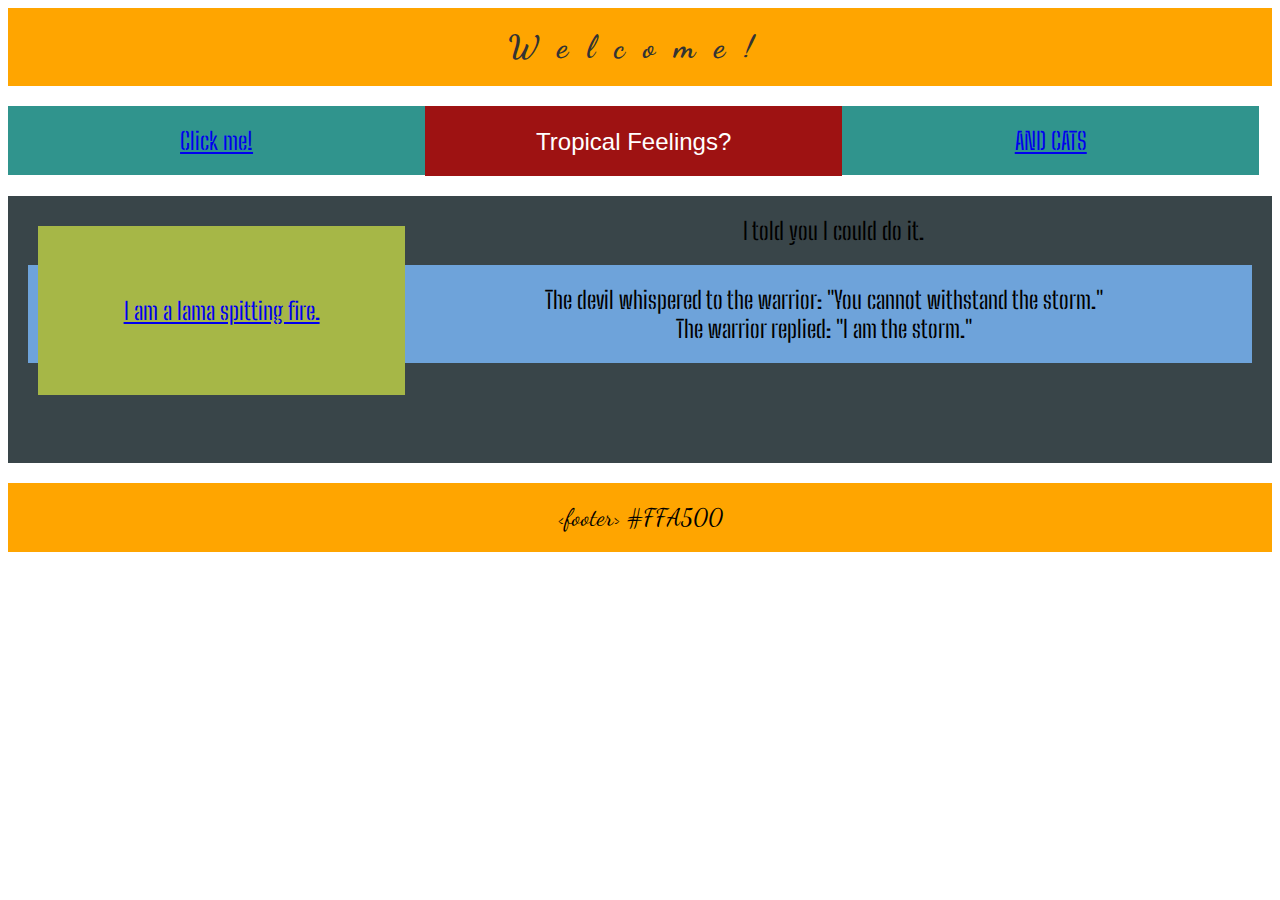
<file: Links/Floats and Stuff/floats.html>
<!DOCTYPE html>
<html lang="en-us">

<head>
  <meta charset="UTF-8">
  <title>Floats</title>
  <link rel="stylesheet" href="https://cdn.jsdelivr.net/npm/bootstrap@4.5.3/dist/css/bootstrap.min.css" integrity="sha384-TX8t27EcRE3e/ihU7zmQxVncDAy5uIKz4rEkgIXeMed4M0jlfIDPvg6uqKI2xXr2" crossorigin="anonymous">
  <link rel="stylesheet" type="text/css" href="floats.css">
  <link href="https://fonts.googleapis.com/css2?family=Big+Shoulders+Stencil+Text:wght@300&display=swap" rel="stylesheet">
  <link href="https://fonts.googleapis.com/css2?family=Dancing+Script:wght@500&display=swap" rel="stylesheet">
  
</head>

<body>

  <header>
    Welcome!
  </header>

  <section id="left">
    <a href="https://getbootstrap.com/docs/4.5/components/collapse/" target="_blank">Click me!</a>
  </section>

  <section id="middle">
    <div class="dropdown">
      <button class="dropbtn">Tropical Feelings?</button>
      <div class="dropdown-content">
        <a href="https://en.wikipedia.org/wiki/Greenland" target="_blank">Greenland</a>
        <a href="https://www.fjords.com/" target="_blank">Fjords</a>
        <a href="https://www.topstockphoto.com/Antarctica/Admiralty-Bay/i-8ZmzKLZ" target="_blank">Antarctica</a>
      </div>
    </div>
  </section>

  <section id="right">
    <a href="https://www.youtube.com/watch?v=XyNlqQId-nk" target="_blank">AND CATS</a>
  </section>

  <section id="full">
    <aside>
      <a href="https://www.dailymotion.com/video/x10qu2l" target="_blank">I am a lama spitting fire.</a>
    </aside>
    I told you I could do it.
    <div id="division">
      The devil whispered to the warrior: "You cannot withstand the storm."
      <br>
      The warrior replied: "I am the storm."
    </div>
  </section>

  <footer>
    &lt;footer&gt; #FFA500
  </footer>


</body>

</html>
</file>
<file: Links/Floats and Stuff/floats.css>
/**
 * Float Layout Activity
 **/

* {
  box-sizing: border-box;
  text-align: center;
}

body {
  font-size: x-large;
  background-color: white;
}

header {
  padding: 20px;
  margin-bottom: 20px;
  color: #333;
  font-size: xx-large;
  letter-spacing: 0.5cm;
  font-weight: bolder;
  background: #FFA500;
  font-family: 'Dancing Script', cursive;
}

section {
  padding: 20px;
  margin-bottom: 20px;
  font-family: 'Big Shoulders Stencil Text', cursive;
}

#left {
  background-color: #30948d;
  color: white;
  width: 33%;
  float: left;
}
#left a:hover {
  background-color: royalblue;
  font-weight: bolder;
  padding: 10px;
}

#middle {
  background-color: #9e1212;
  color: white;
  width: 33%;
  float: left;
  position: relative;
}

/* Dropdown Button */
.dropbtn {
  background-color: #9e1212;
  color: white;
  padding: 0px;
  font-size: x-large;
  border: none;
}

/* The container <div> - needed to position the dropdown content */
.dropdown {
  position: relative;
  display: inline-block;
}

/* Dropdown Content (Hidden by Default) */
.dropdown-content {
  display: none;
  position: absolute;
  background-color: #f1f1f1;
  min-width: 160px;
  box-shadow: 0px 8px 16px 0px rgba(0,0,0,0.2);
  z-index: 1;
}

/* Links inside the dropdown */
.dropdown-content a {
  color: black;
  padding: 12px 16px;
  text-decoration: none;
  display: block;
}

/* Change color of dropdown links on hover */
.dropdown-content a:hover {background-color: #ddd;}

/* Show the dropdown menu on hover */
.dropdown:hover .dropdown-content {display: block;}

/* Change the background color of the dropdown button when the dropdown content is shown */
.dropdown:hover .dropbtn {
  background-color: plum;
  
}

#right {
  background-color: #30948D;
  color: white;
  width: 33%;
  float: left;
}
/* End of dropdown styling*/

#full {
  background-color: #394549;
  clear: both;
  padding-bottom: 100px;
}

#division {
  background-color: #6ea3da;
  padding: 20px;
  margin-top: 20px;
}

aside { 
  background-color: #a6b747;
  padding: 70px;
  width: 30%;
  float: left;
  margin: 10px;
}
aside a:hover {
  background-image: url("LamaFire.png");
  background-attachment: fixed;
  background-size: 5cm;
  padding: 70px;
  background-position: center;
  display: flex;
  margin: 0px;
}

footer {
  background-color: #ffa500;
  font-family: 'Dancing Script', cursive;
  padding: 20px;
}
</file>
